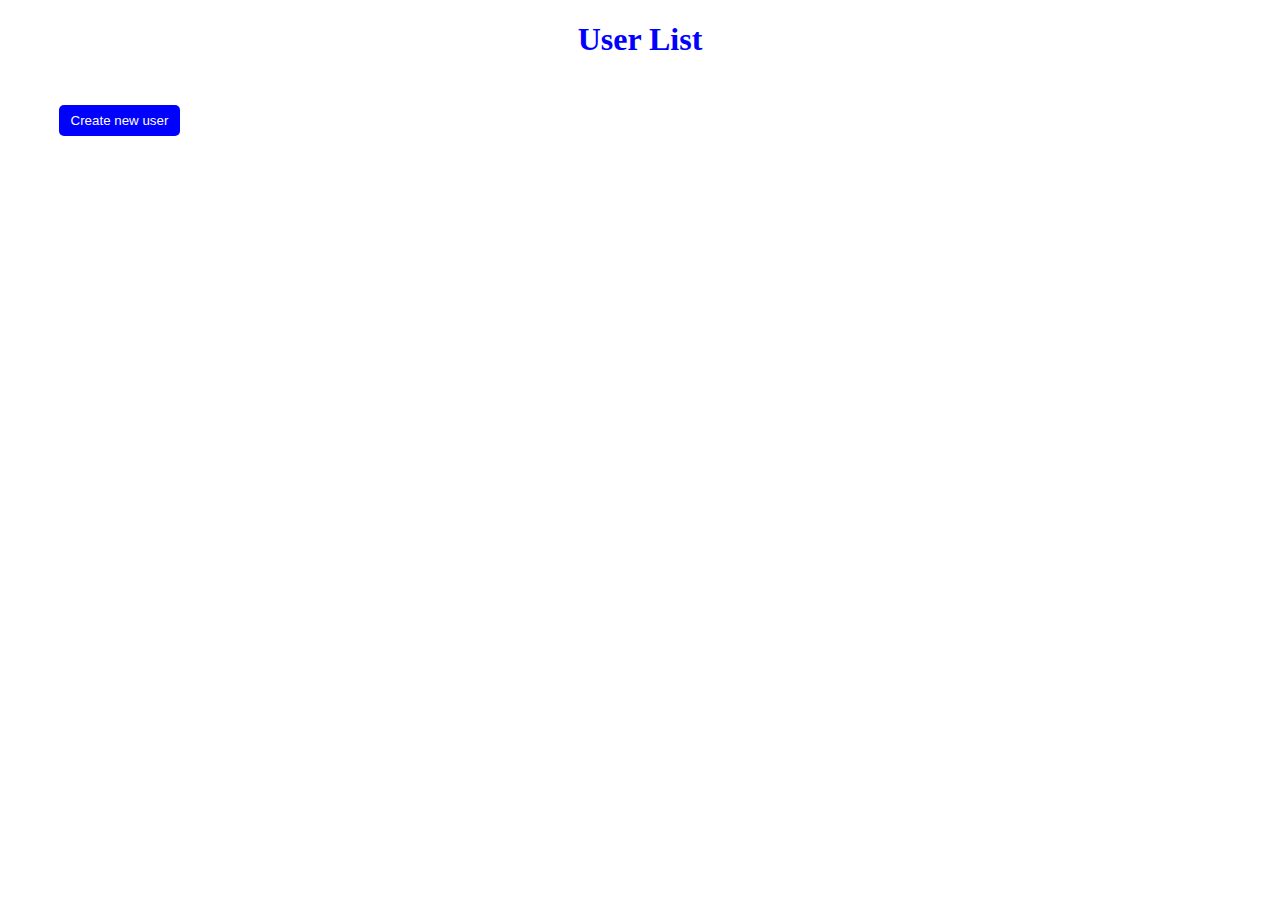
<file: index.html>
<!DOCTYPE html>
<html lang="en">
<head>
    <meta charset="UTF-8">
    <meta http-equiv="X-UA-Compatible" content="IE=edge">
    <meta name="viewport" content="width=device-width, initial-scale=1.0">
    <title>Document</title>
    <link rel="stylesheet" href="style.css">
</head>
<body>
    
        <h1 class="title">User List</h1>
       <a href="/add-user.html"><button class="add-user">Create new user</button></a> 

    
    <div id="users">

    </div>
  
    <script src="index.js"></script>
    
</body>
</html>
</file>
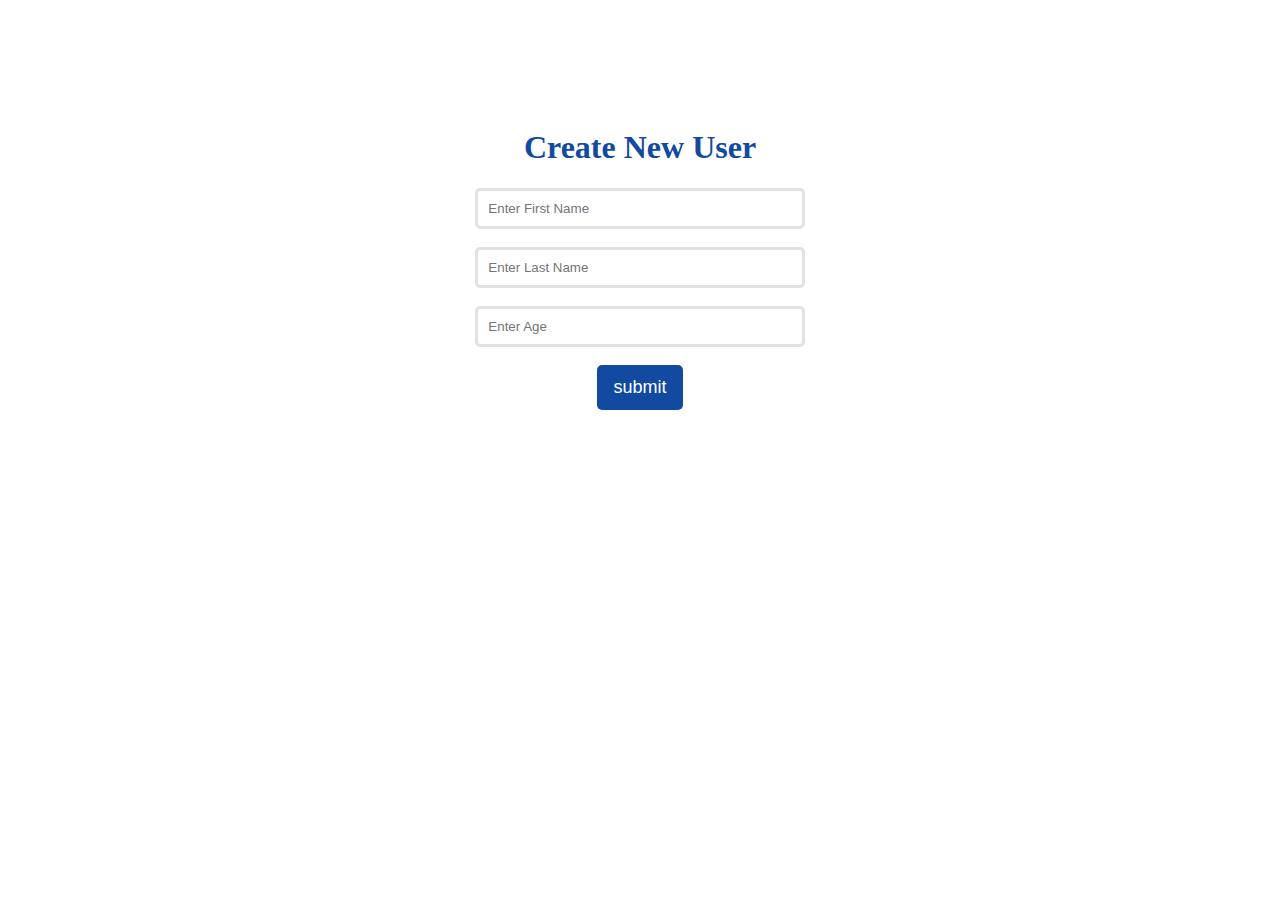
<file: add-user.html>
<!DOCTYPE html>
<html lang="en">
<head>
    <meta charset="UTF-8">
    <meta name="viewport" content="width=device-width, initial-scale=1.0">
    <title>Document</title>
    <link rel="stylesheet" href="add-user.css">
</head>
<body>
    <form class="form"id="form">
        <h1>Create New User</h1>
        <input placeholder="Enter First Name" type="text" required id="firstName">
        <br>
        <br>
        <input placeholder="Enter Last Name" type="text" required id="lastName">
        <br>
        <br>
        <input placeholder="Enter Age" type="text" required id="age">
        <br>
        <br>
        <button type="submit">submit</button>

    </form>
    <script src="add-user.js"></script>
    <p id="success"></p>
    
</body>
</html>
</file>
<file: style.css>
#users{
    display: flex;
    flex-wrap: wrap;
    justify-content: space-between;
}
.people{
    border: solid gray;
    margin-bottom: 3%;
    border-radius: 5px;
    text-align: center;
}
.title{
    text-align: center;
    color: blue;
}
.add-user{
    border: none;
    outline: none;
    border-radius: 5px;
    padding: 8px 12px;
    background-color: blue;
    color: #ffff;
    margin: 2% 4%;
}
</file>
<file: add-user.css>
.form{
    
    margin: 0 auto;
    width: 30%;
    padding: 100px;
    text-align: center;
}
.form >h1{
    color: #124aa1;
}
.form >input{
    padding: 10px;
    width: 80%;
    border: solid #e2e2e2;
    border-radius: 5px;
}
.form >button{
    background-color: #124aa1;
    border: none;
    outline: none;
    color: #ffff;
    border-radius: 5px;
    padding: 12px 16px;
    font-size: 18px;
}
</file>
